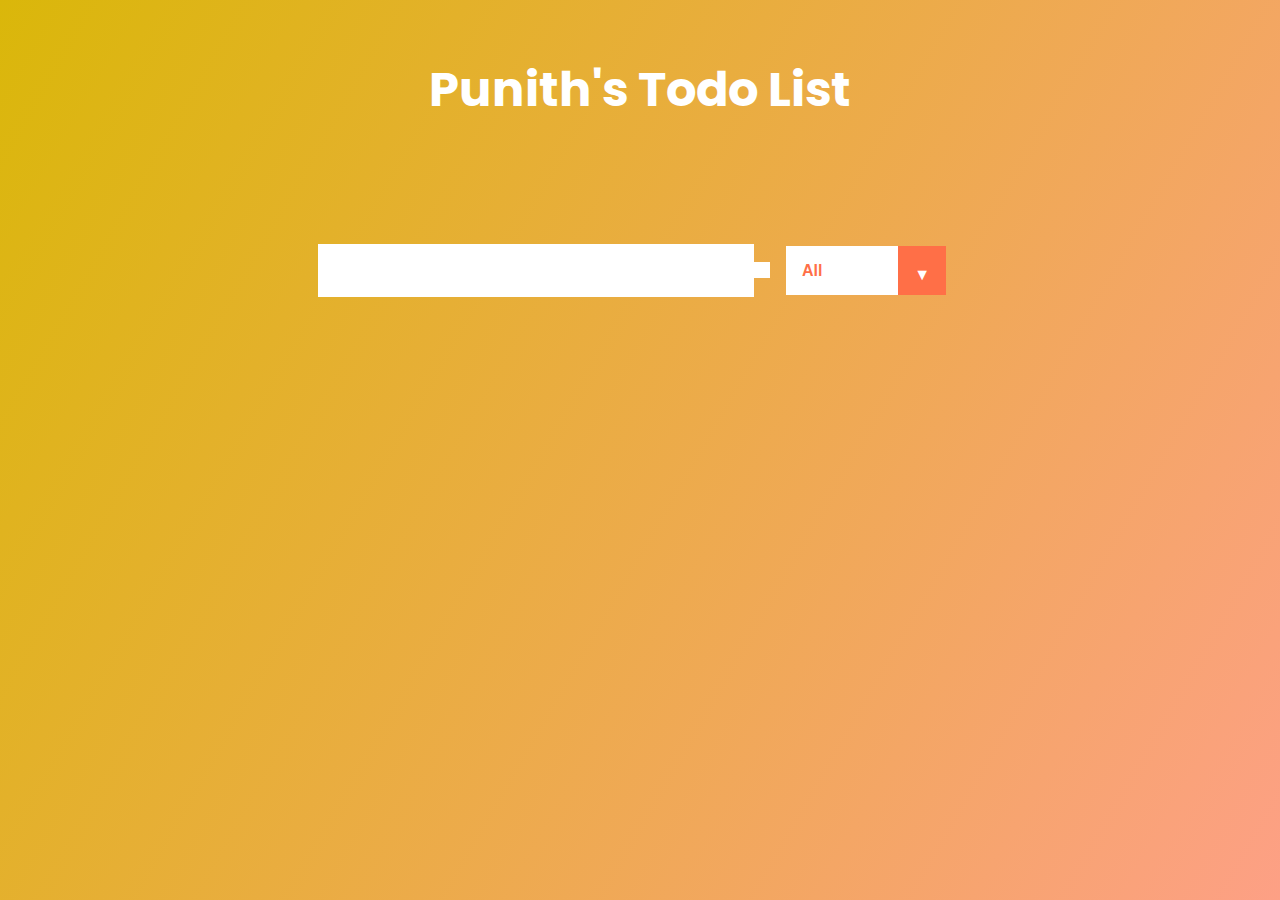
<file: index.html>
<!DOCTYPE html>
<html lang="en">

<head>
    <meta charset="UTF-8">
    <meta http-equiv="X-UA-Compatible" content="IE=edge">
    <meta name="viewport" content="width=device-width, initial-scale=1.0">
    <title> Todo List</title>
    <link rel="preconnect" href="https://fonts.gstatic.com">
    <link href="https://fonts.googleapis.com/css2?family=Poppins:wght@200&display=swap" rel="stylesheet">

    <link rel="stylesheet" href="https://cdnjs.cloudflare.com/ajax/libs/font-awesome/5.15.3/css/all.min.css"
        integrity="sha512-iBBXm8fW90+nuLcSKlbmrPcLa0OT92xO1BIsZ+ywDWZCvqsWgccV3gFoRBv0z+8dLJgyAHIhR35VZc2oM/gI1w=="
        crossorigin="anonymous" />
    <link rel="stylesheet" href="./app.css">
</head>

<body>



    <header>
        <h1>Punith's Todo List</h1>
    </header>
    <form>
        <input type="text" class="todo-input">
        <button class="todo-button" type="submit">
            <i class="fas fa-plus-square"></i></button>
        <div class="select">
            <select name="todos" class="todo-filter">
                <option value="all">All</option>
                <option value="completed">Completed</option>
                <option value="uncompleted">Uncompleted</option>
            </select>
        </div>
    </form>
    <div class="todo-container">
        <ul class="todo-list">

        </ul>
    </div>


    <script src="./app.js"></script>
</body>

</html>
</file>
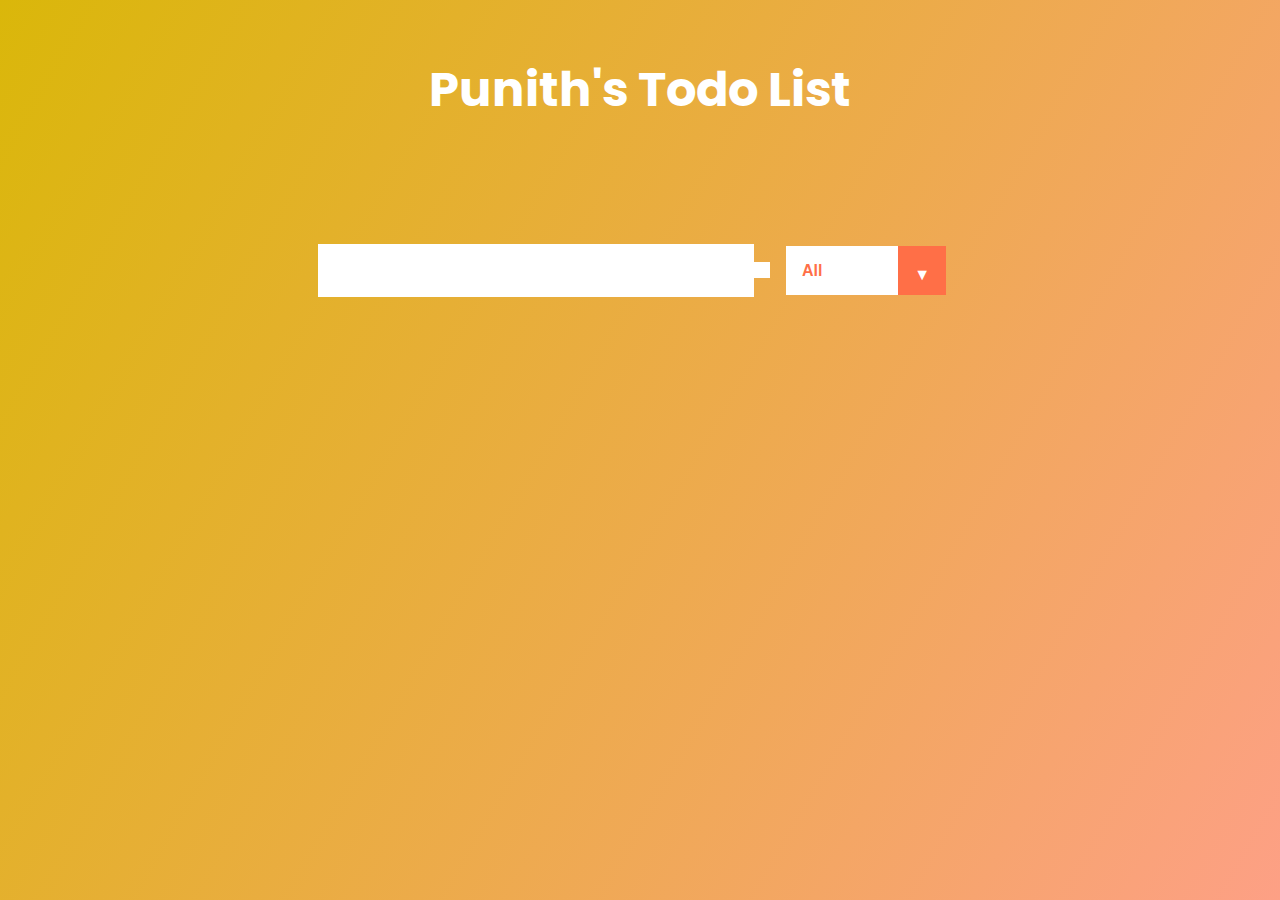
<file: app.html>
<!DOCTYPE html>
<html lang="en">

<head>
    <meta charset="UTF-8">
    <meta http-equiv="X-UA-Compatible" content="IE=edge">
    <meta name="viewport" content="width=device-width, initial-scale=1.0">
    <title> Todo List</title>
    <link rel="preconnect" href="https://fonts.gstatic.com">
    <link href="https://fonts.googleapis.com/css2?family=Poppins:wght@200&display=swap" rel="stylesheet">

    <link rel="stylesheet" href="https://cdnjs.cloudflare.com/ajax/libs/font-awesome/5.15.3/css/all.min.css"
        integrity="sha512-iBBXm8fW90+nuLcSKlbmrPcLa0OT92xO1BIsZ+ywDWZCvqsWgccV3gFoRBv0z+8dLJgyAHIhR35VZc2oM/gI1w=="
        crossorigin="anonymous" />
    <link rel="stylesheet" href="./app.css">
</head>

<body>



    <header>
        <h1>Punith's Todo List</h1>
    </header>
    <form>
        <input type="text" class="todo-input">
        <button class="todo-button" type="submit">
            <i class="fas fa-plus-square"></i></button>
        <div class="select">
            <select name="todos" class="todo-filter">
                <option value="all">All</option>
                <option value="completed">Completed</option>
                <option value="uncompleted">Uncompleted</option>
            </select>
        </div>
    </form>
    <div class="todo-container">
        <ul class="todo-list">

        </ul>
    </div>


    <script src="./app.js"></script>
</body>

</html>
</file>
<file: app.css>
* {
    margin: 0;
    padding: 0;
    box-sizing: border-box;
}

body {
    background: linear-gradient(120deg, #dab70a, #fda085);
    color: white;
    font-family: 'Poppins', sans-serif;
    min-height: 100vh;
}

header {
    font-size: 1.5rem;
}

header,
form {
    min-height: 20vh;
    display: flex;
    justify-content: center;
    align-items: center;
}



form input,
form button {
    padding: 0.5rem;
    font-size: 2rem;
    border: none;
    background: white;
    outline: none;
}

/* form input {
    max-width: 70vw;
} */

form button {
    color: #d88771;
    background: white;
    cursor: pointer;
    transition: all 0.3s ease-in-out;
}

form button:hover {
    background: #d88771;
    color: white;
}

.todo-container {
    display: flex;
    justify-content: center;
    align-items: center;

}

.todo-list {
    min-width: 30%;
    list-style: none;
}

.todo {
    margin: 0.5rem;
    background: white;
    color: black;
    font-size: 1.5rem;
    display: flex;
    justify-content: space-between;
    align-items: center;
    transition: all 0.5s ease;

}

.todo li {
    flex: 1;
}

.trash-btn,
.complete-btn {
    background: #ff6f47;
    color: white;
    border: none;
    padding: 1rem;
    cursor: pointer;
    font-size: 1rem;
}

.complete-btn {
    color: white;
    background: rgb(20, 228, 20)
}

.todo-item {
    padding: 0rem 0.5rem;

}

.fa-trash,
.fa-complete {
    pointer-events: none;
}

.completed {
    text-decoration: line-through;
    opacity: 0.5;
}

.fallback {
    transform: translateY(8rem) rotateZ(20deg);
    opacity: 0;
}

select {
    -webkit-appearance: none;
    -moz-appearance: none;
    appearance: none;
    outline: none;
    border: none;
}

.select {
    margin: 1rem;
    position: relative;
    overflow: hidden;
}

select {
    color: #ff6f47;
    width: 10rem;
    cursor: pointer;
    padding: 1rem;
    background-color: rgb(255, 255, 255);
    font-size: 16px;
    font-weight: bold;
}

.select::after {
    content: "\25BC";
    position: absolute;
    background: #ff6f47;
    top: 0;
    right: 0;
    padding: 1rem;
    pointer-events: none;
}

.select:hover::after {
    background: rgb(255, 255, 255);
    color: #f06c47;
}

@media (max-width: 700px) {
    .todo-input {
        width: 50vw;
    }

    form {
        margin-left: 1rem;
    }
}
</file>
